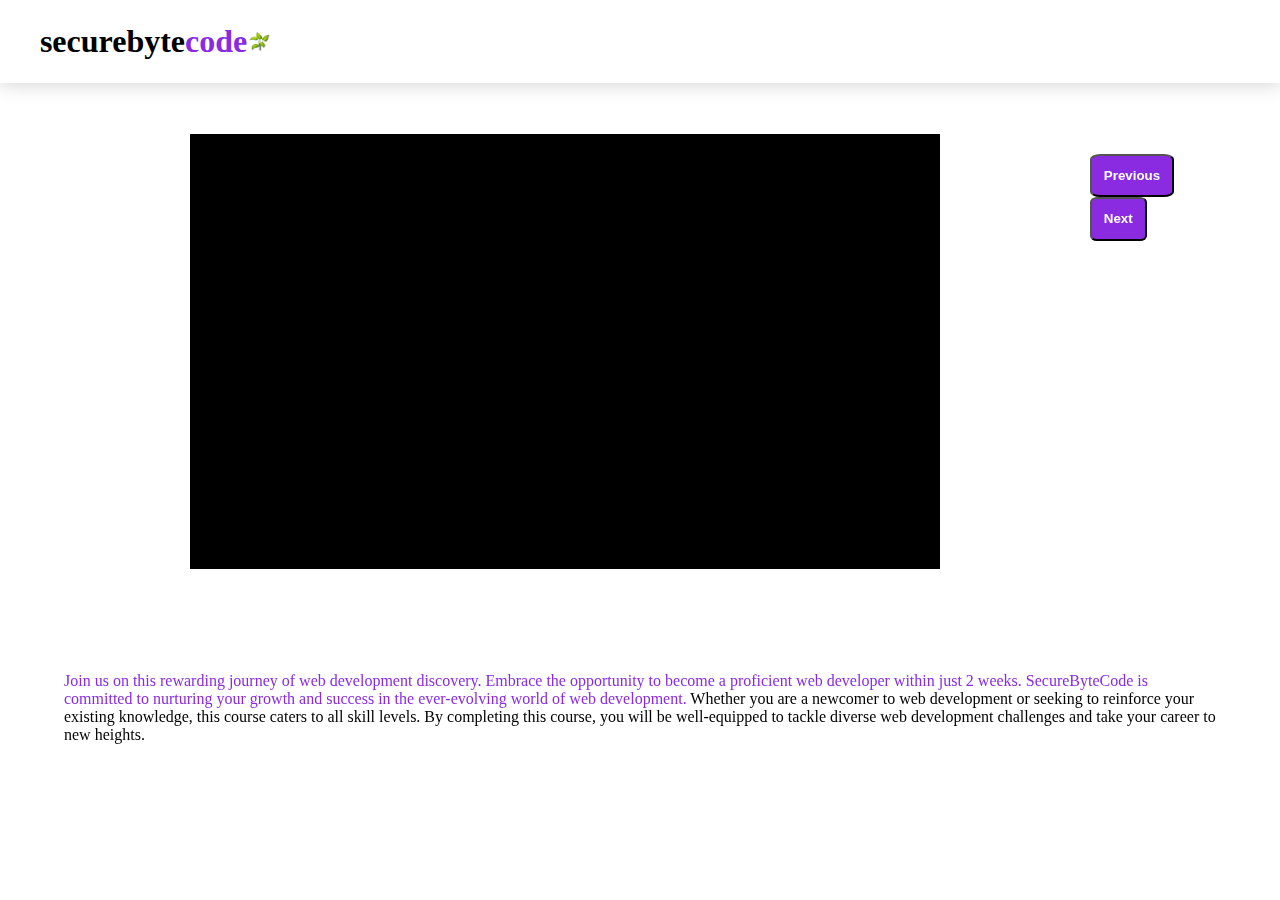
<file: course/course.html>
<!DOCTYPE html>
<html>
<head>
    <title>SecureByteCode web developement</title>
    <link rel="stylesheet" type="text/css" href="style.css">
</head>
<body>
    <div class="a">
    <nav>
        <h1>securebyte<span>code</span><img class="plant" src="image\plant.png" width="25"></h1>
    </nav>
    </div>
    <div class="video-container">
        <div class="video-wrapper">
            <iframe src="https://player.vimeo.com/video/650519211" frameborder="0" allowfullscreen></iframe>
        </div>
        <div class="controls">
            <button id="prev-btn">Previous</button>
            <button id="next-btn">Next</button>
           
        </div>
    </div>
    <div class="info">
            <p>
              <span>Join us on this rewarding journey of web development discovery. Embrace the opportunity to become a proficient 
                web developer within just 2 weeks. SecureByteCode is committed to nurturing your growth and success in the ever-evolving 
                world of web development. </span>  
                Whether you are a newcomer to web development or seeking to reinforce your existing knowledge, this course caters to all skill levels. By completing this course, you will be well-equipped to tackle diverse web development challenges and take your career to new heights.
            </p>
    </div>
    <script src="script.js"></script>
</body>
</html>
</file>
<file: course/style.css>
body, html {
    margin: 0;
    padding: 0;
    height: 100%;
    /* overflow: hidden; */
   
 }


.video-container {
    display: flex;
    justify-content: space-around;
    margin-top: 4%;
}
iframe {
    width: 250%;
    height: 282%;
    background-color: black;
}
.video-wrapper{
    margin-left: -100px;
}
.controls {
    display: flex;
    flex-direction: column;
    /* justify-content: center; */
    align-items: flex-start;
    padding: 20px;
    margin-right: -180px;
    
    
}
.a{
    
    padding: 0.1em;
    box-shadow: 0 0 20px 0px rgba(0, 0, 0, 0.2);
}
 h1{
    color: rgb(0, 0, 0);
    margin-left: 3%;
}
span{
    color: blueviolet;
}
button{
    padding: 20%;
    border-radius: 12%;
    color: rgb(255, 255, 255);
    background-color: blueviolet;
    cursor: pointer;
    font-weight: 600;
    margin-top: 20%;
    margin-top: 0%;
}
button:hover{
	box-shadow: -6px -6px 12px #cfcccc , 6px 6px 12px #202020;
  }
.info{
    margin-left: 5%;
    margin-right: 5%;
    margin-top: 30%;
    
    /* box-shadow: -6px -6px 12px #cfcccc , 6px 6px 12px #202020; */
}
@media (max-width: 600px){

	.video-container{
		flex-direction: column;
    }
	iframe {
        width: fit-content;
        height: 190%;
        background-color: black;
    }
    button{
        padding: 4%;
        border-radius: 12%;
        color: rgb(255, 255, 255);
        background-color: blueviolet;
        cursor: pointer;
        font-weight: 600;
        margin: 2%;
   }
   .controls {
    display: flex;
    flex-direction: row;
    justify-content: center;
    align-items: flex-start;
    /* padding: 20px; */
    margin-top: 40%;
  }
  .info{
    margin-left: 5%;
    margin-right: 5%;
    box-shadow: -6px -6px 12px #cfcccc , 6px 6px 12px #202020;
    padding-left: 1%;
    padding-bottom: 3%;
    margin-top: 10%;
    display: none;
}
.plant{
    width: 8px;
}
}
</file>
